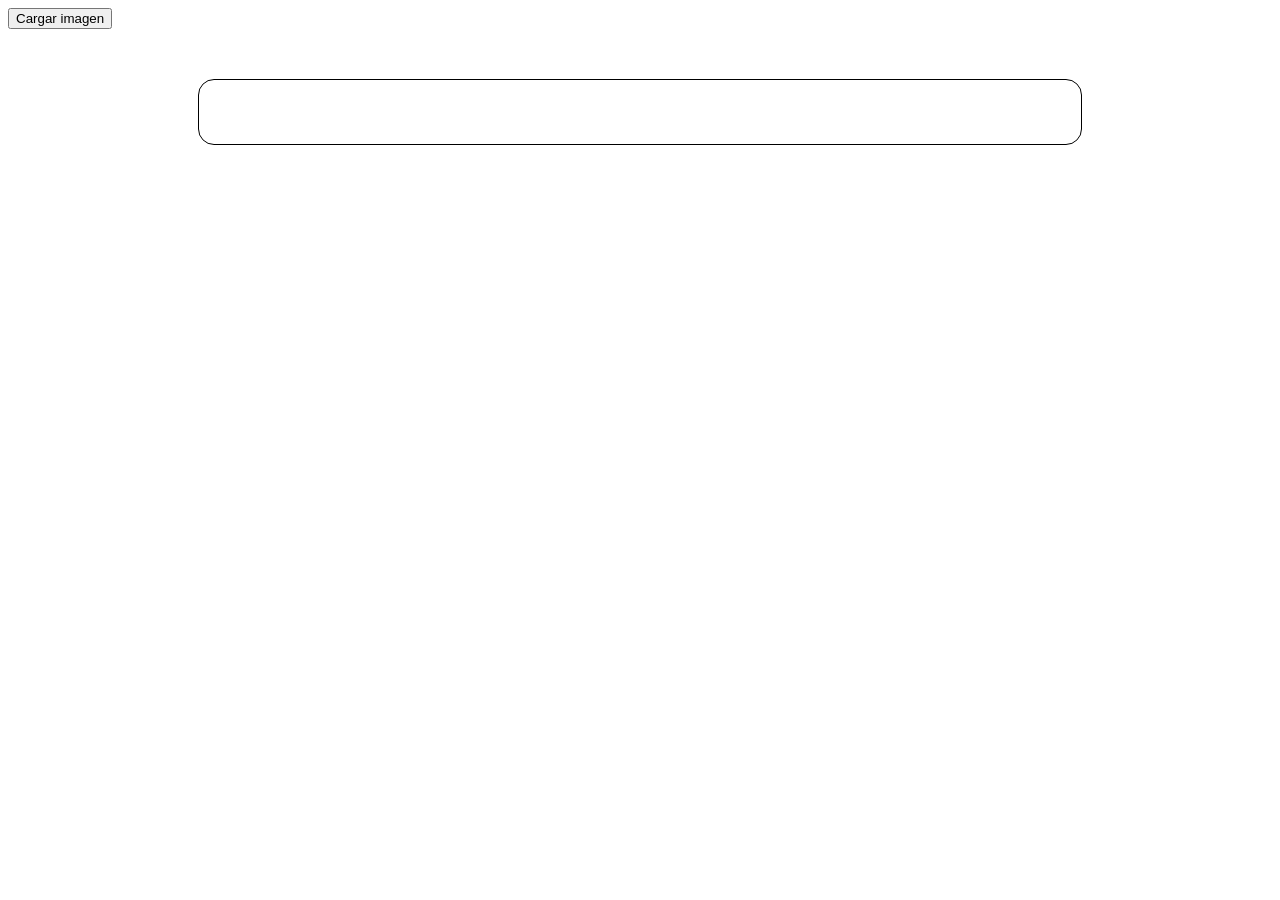
<file: P5_17N/index.html>
<!DOCTYPE html>
<html>
<head>
<meta charset=utf-8 />
<title>Mostrar imágenes random.</title>

<link rel="stylesheet" href="css/style.css">
</head>
<body>
    <button id="mostrarJS">Cargar imagen</button> 
    <div class="container">
   
    <div id="cajaImagenes" class="gallery">
</div>

</div>

</body>
<script src="js/script2.js"></script>
</html>
</file>
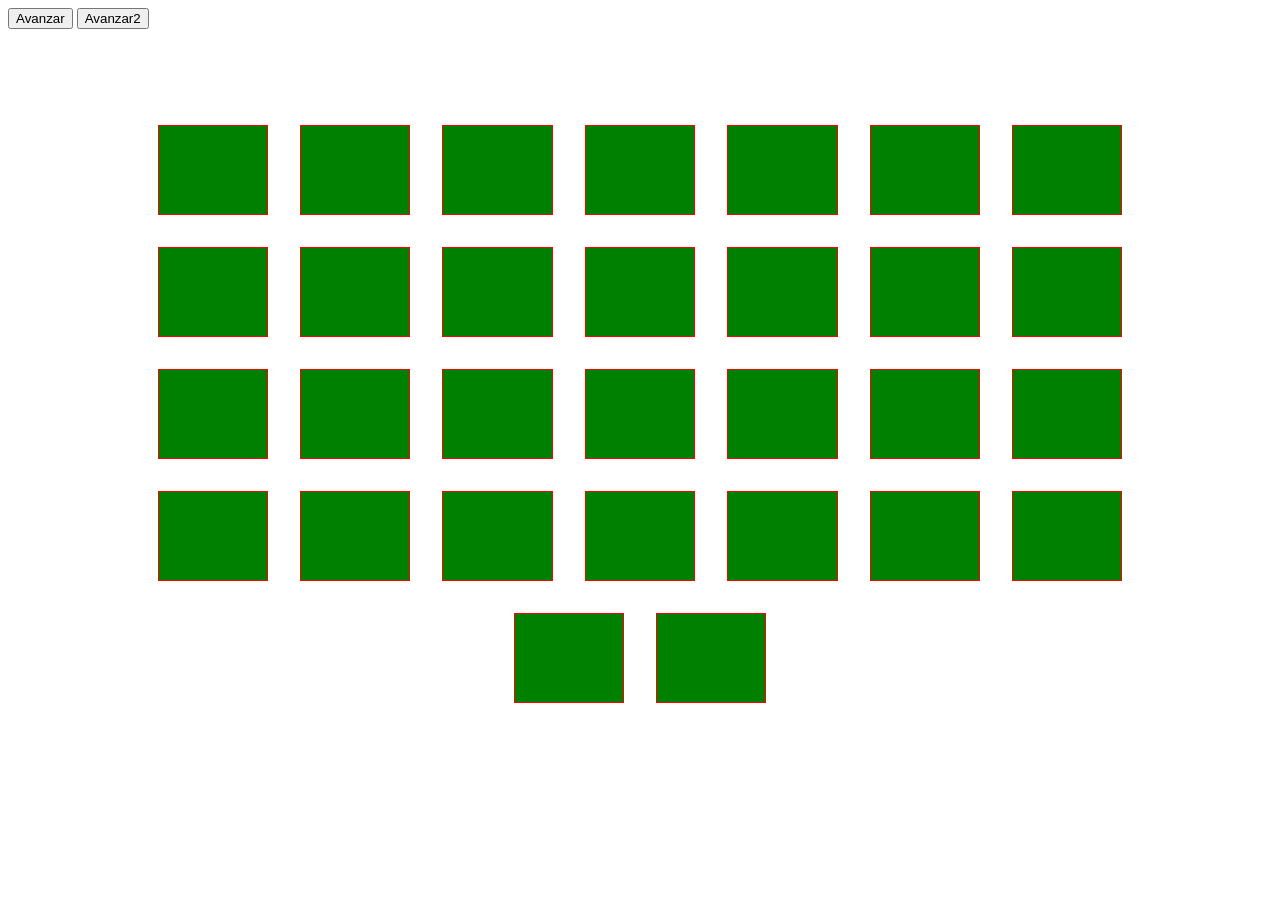
<file: Práctica Colores/index.html>
<!DOCTYPE html>
<html lang="en">
<head>
    <meta charset="UTF-8">
    <meta http-equiv="X-UA-Compatible" content="IE=edge">
    <meta name="viewport" content="width=device-width, initial-scale=1.0">
    <link rel="stylesheet" href="css/style.css">
    <title>Proyecto 2</title>
</head>
<body>
    <button id="jugar">Avanzar</button>
    <button id="jugar2">Avanzar2</button>
</body>
<script src="js/script.js"></script>
</html>
</file>
<file: P5_17N/css/style.css>
* {
    box-sizing: border-box;
}

.container {
    border:1px solid black;
    border-radius: 1rem;
    margin: 50px auto;
    padding: 1rem;
    width: 70%;
}

.gallery {
    display:flex;
    flex-wrap: wrap;
    justify-content: center;
    padding:1rem;
}

.gallery img {
    margin: 1rem 1rem;
    width: 15%;
    border-radius: 50%;
}
.ponerBorde{
   border:5px solid red;
}
.quitarBorde{
    border:none;
}
</file>
<file: Práctica Colores/css/style.css>
* {
    box-sizing: border-box;
}

.container {
    /*border:1px solid black;*/
    border-radius: 1em;
    margin: 20px auto;
    padding: 1em;
    width: 70%;
}

.gallery {
    display:flex;
    flex-wrap: wrap;
    justify-content: center;
    padding:5rem;
}

.fondo {
    margin: 1em 1em;
    width: 10%;
    height: 10vh;
    border:1px solid red;
    text-align: center;
    font-weight: bold;
    background-color: green;
}

.ponerBorde{
   border:5px solid red;
}

.quitarBorde{
    border:none;
}

.disabledDiv {
    pointer-events: none;
    opacity: 0.4;
}
</file>
